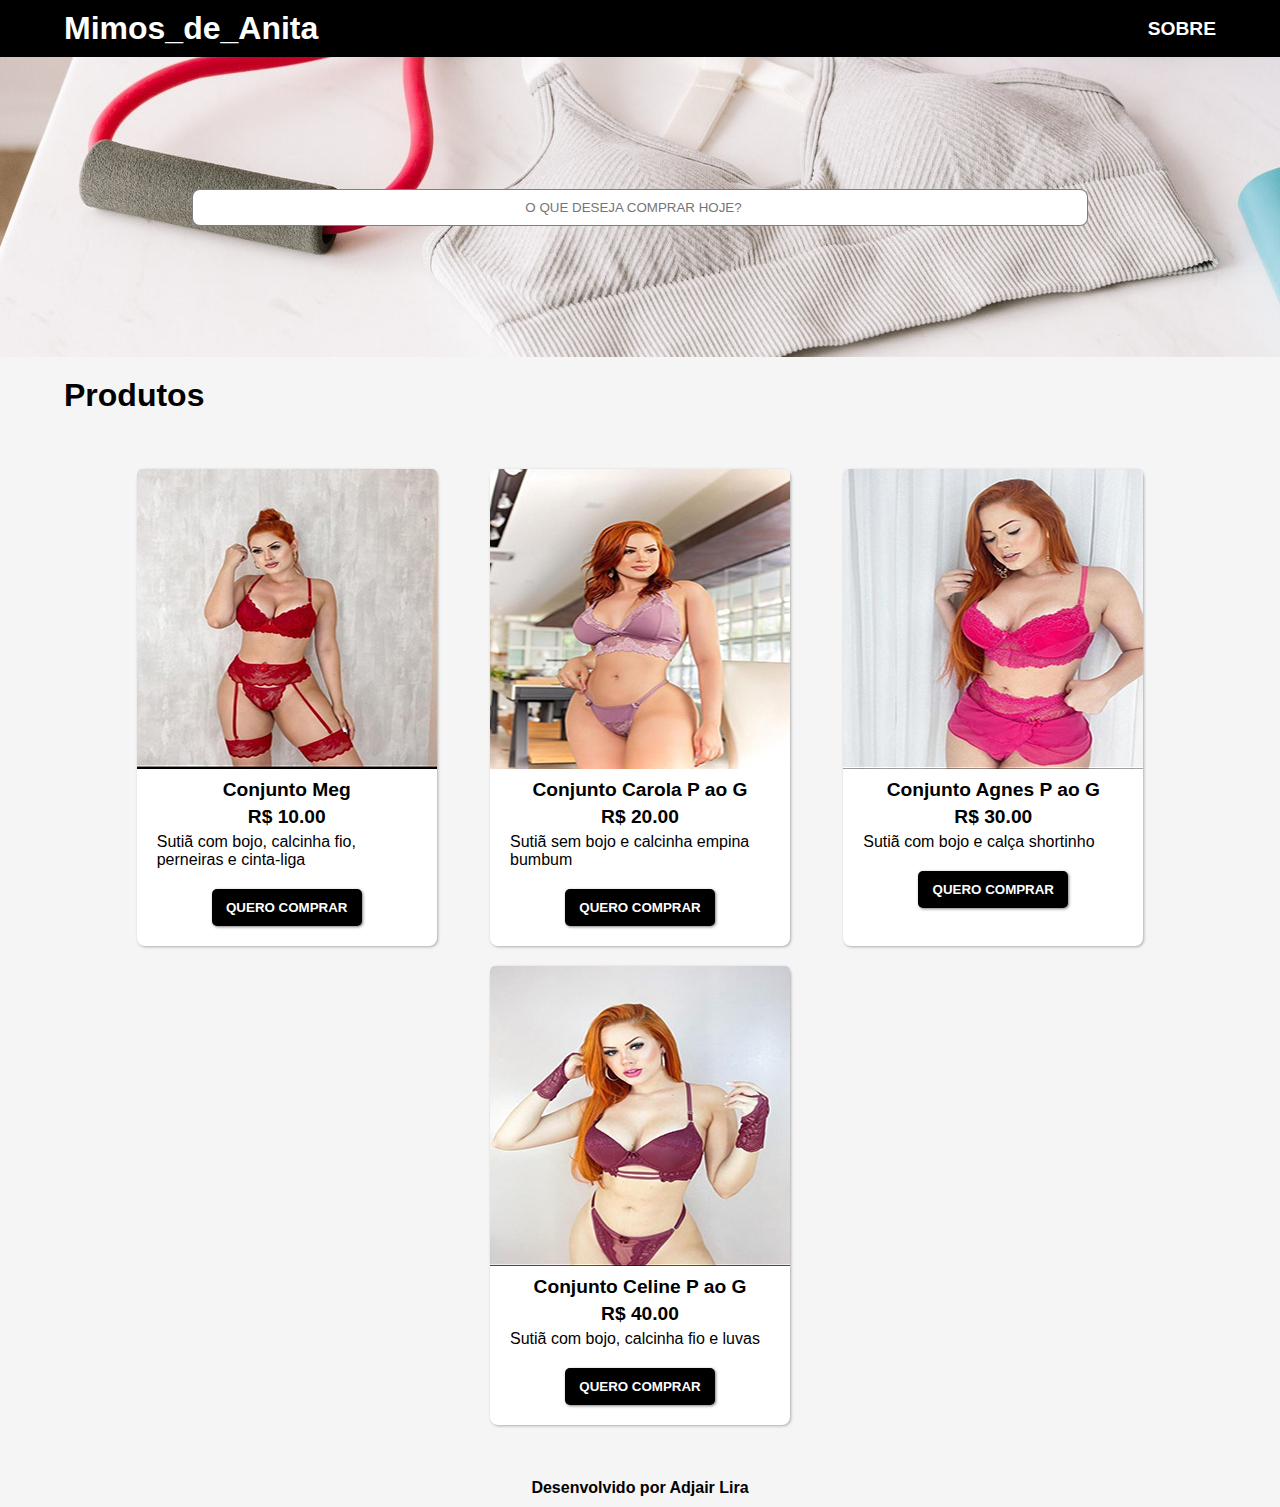
<file: index.html>
<!DOCTYPE html>
<html lang="pt-br">
<head>
    <meta charset="UTF-8"><!--permite renderizar com caracteres especiais(~, ^, `, ´, etc.)-->
    <meta http-equiv="X-UA-Compatible" content="IE=edge">
    <meta name="viewport" content="width=device-width, initial-scale=1.0"><!--habilita a responsividade do site-->
    <link rel="shortcut icon" href="anita.ico" type="image/x-icon">
    <link rel="stylesheet" href="css/style.css">
    <title>Mimos de Anita - Moda Íntima e Roupas de Dormir | Mimos_de_Anita</title>
</head>
<body>
    <!--cabeçalho-->
    <header>
        <nav><!--nav tag de navegação-->
            <!--div é uma tag de divisao do layout-->
            <div class="container"><!--a classe container centraliza, alinha as divs no bory-->
                <a href="index.html" class="logo">
                    <h1>Mimos_de_Anita</h1>
                </a>
                <div class="menu">
                    <ul><!--cria uma lista não ordenada-->
                        <li><!--cria itens para lista-->
                            <a href="sobre.html">SOBRE</a>
                        </li>

                    </ul>
                </div>
            </div>
        </nav>
        <!--criar barra de pesquisa -->
        <section class="hero">
            <div class="container">
                <form id="formSearch">
                    <input type="search" placeholder="O QUE DESEJA COMPRAR HOJE?" name="inputSearch" id="inputSearch">
                </form>
            </div>

        </section>

    </header>
    <!--cria a área dos produtos-->
    <main>
        <div class="container">
            <h3>Produtos</h3>

            <section class="produtos" id="product-div"></section>

            <div class="modal hide">
                <form action="#" class="modal-form" id="form-product">
                    <div class="form-group">
                        <label for="title">Produto</label>
                        <input type="text" name="title" id="title" class="form-control" placeholder="Ex.: Produto 01"required="required">
                    </div>
                    <div class="form-group">
                        <label for="quantity">Quantidade</label>
                        <input type="number" name="quantity" id="quantity" class="form-control" placeholder="Ex.: 1"required="required" min="1">
                    </div>
                    <div class="form-group">
                        <label for="name">Seu nome</label>
                        <input type="text" name="name" id="name" class="form-control" placeholder="Ex.: Adjair Lira"required="required">
                    </div>
                    <div class="form-group">
                        <label for="address">Endereço</label>
                        <input type="text" name="address" id="address" class="form-control" placeholder="Ex.: Rua: Tal, nº x"required="required">
                    </div>
                    <div class="form-group">
                        <label for="payment">Pagamento</label>
                        <select name="payment" id="payment" class="form-control">
                            <option value="dinheiro">Dinheiro</option>
                            <option value="cartao">Cartão de crédito</option>
                            <option value="cartao">Pix</option>
                            <option value="cartao">Boleto</option>
                        </select>
                    </div>

                    <div class="btn-group">
                        <button type="submit" class="btn btn-success">Finaizar pedido</button>
                        <button type="button" class="btn btn-danger" onclick="modalTrigger()">Cancelar</button>
                    </div>

                </form>
            </div>

                <!--coloca as imagens dos produtos e suas descrições-->
                <!--<article class="produto">
                    <img src="imagens/imagem1.jpg" alt="produto 01">
                    <h4>Produto 01</h4>
                    <h4>R$ 10,00</h4>
                    <p>Lorem ipsum dolor sit amet.</p>
                    <button type="button">Comprar</button>
                </article>
                <article class="produto">
                    <img src="imagens/imagem2.jpg" alt="produto 02">
                    <h4>Produto 02</h4>
                    <h4>R$ 15,00</h4>
                    <p>Lorem ipsum dolor sit amet.</p>
                    <button type="button">Comprar</button>
                </article>
                <article class="produto">
                    <img src="imagens/imagem3.jpg" alt="produto 03">
                    <h4>Produto 03</h4>
                    <h4>R$ 20,00</h4>
                    <p>Lorem ipsum dolor sit amet.</p>
                    <button type="button">Comprar</button>
                </article>
                <article class="produto">
                    <img src="imagens/imagem4.jpg" alt="produto 04">
                    <h4>Produto 04</h4>
                    <h4>R$ 30,00</h4>
                    <p>Lorem ipsum dolor sit amet.</p>
                    <button type="button">Comprar</button>
                </article>-->

            
        </div>
    </main>
    
    <footer>
        <div class="container">
            <p>Desenvolvido por Adjair Lira</p>
        </div>
    </footer>

    <script src="javascript/produtos.js"></script>
    <script src="javascript/app.js"></script>
    
</body>
</html>
</file>
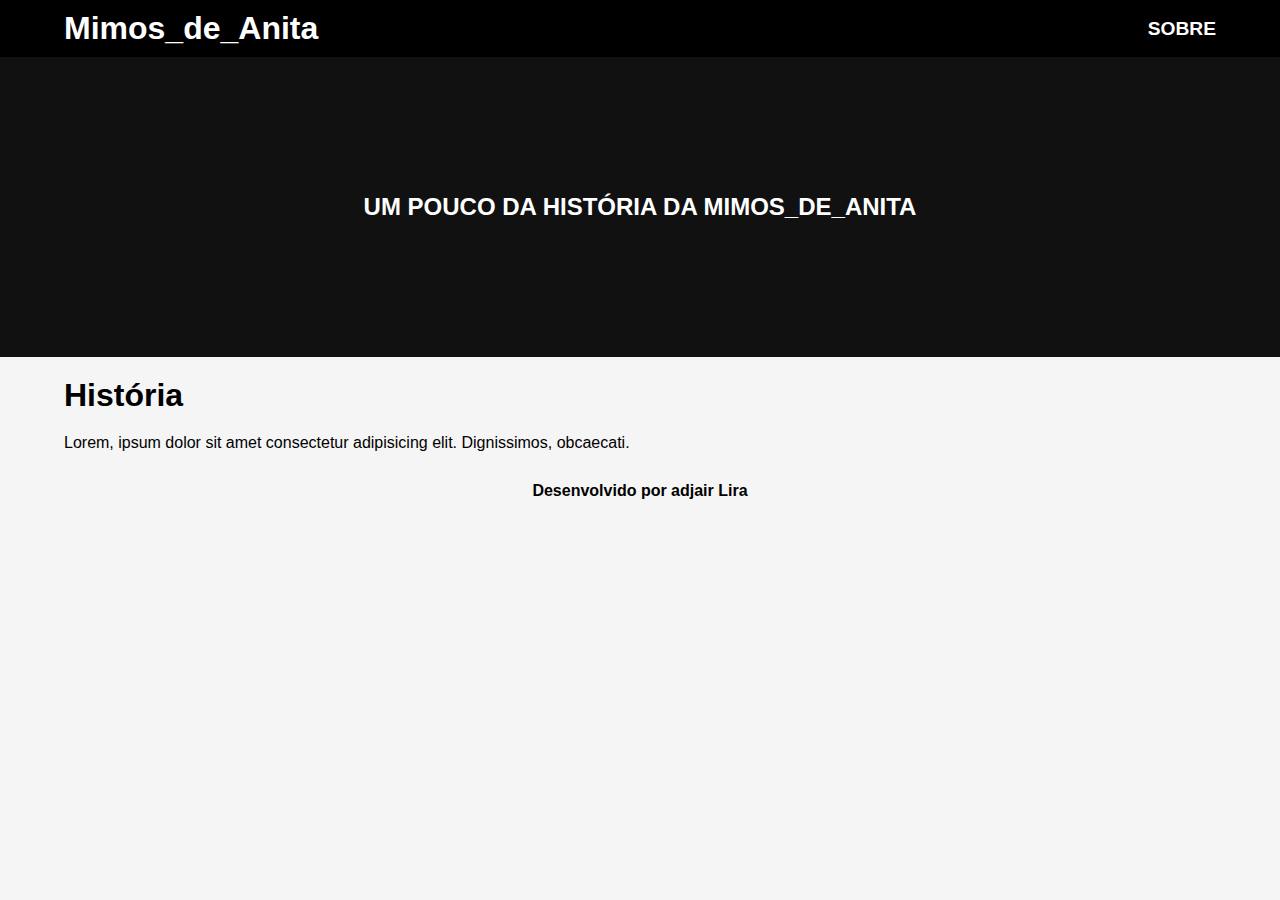
<file: sobre.html>
<!DOCTYPE html>
<html lang="pt-br">
<head>
    <meta charset="UTF-8">
    <meta http-equiv="X-UA-Compatible" content="IE=edge">
    <meta name="viewport" content="width=device-width, initial-scale=1.0">
    <title>Mimos de Anita - Moda Íntima e Roupas de Dormir | Mimos_de_Anita</title>
    <link rel="stylesheet" href="css/style.css">
</head>
<body>
    <header>
        <nav>
            <div class="container">
                <a href="index.html" class="logo">
                    <h1>Mimos_de_Anita</h1>
                </a>
                <div class="menu">
                    <Ul>
                        <li>
                            <a href="sobre.html">SOBRE</a>
                        </li>
                    </ul>
                </div>
            </div>
        </nav>
        <section class="hero-sobre">
            <div class="container">
                <h2>UM POUCO DA HISTÓRIA DA MIMOS_DE_ANITA</h2>
            </div>
        </section>
    </header>
    <main>
        <div class="container">
            <section>
                <h3>História</h3>
                <p>Lorem, ipsum dolor sit amet consectetur adipisicing elit. Dignissimos, obcaecati.</p>
            </section>
        </div>
    </main>

    <footer>
        <div class="container">
            <p>Desenvolvido por adjair Lira</p>
        </div>
    </footer>
    
</body>
</html>
</file>
<file: css/style.css>
/*seletor global*/
* {
    margin: 0;
    padding: 0;
    box-sizing: border-box;
}
html, body {
    font-family: helvetica, sans-serif;
    font-size: 1rem;/*rem e uma medida relativa que se adapta ao tamanho da tela do navegador*/
    color: #000000;
    background-color: #f5f5f5;

}
/*estilo de tudo cabeçalho*/
header nav {
    background-color: #000;
    padding: 10px 0;/*10px em cima e em baixo e 0 nas laterais*/
}
/*estilo da palavra SOBRE*/
header nav .menu ul li a {
    color: #fff;
    text-decoration: none;/*tira a linha do href*/
    font-weight: bold;/*deixa em negrito*/
    font-size: 1.2rem;
}

header nav .logo {
    color: #fff;
    text-decoration: none;
}
/*formatação do SOBRE*/
header nav .container {
    display: flex;
    align-items: center;
    justify-content: space-between;
}

header .hero {
    background-image: url("../imagens/imghero.jpg");
    background-size: cover;/*a img se adequa ao tamanho da view*/
    background-repeat: no-repeat;/*a imagem não repeti no fundo*/
    background-position: center;/* a imagem fica centralizada*/
    height: 300px;
    /*desce pra o centro a barra de pesquisa(hero)*/
    display: flex;
    justify-content: center;
    align-items: center;
}

/*centraliza a barra de formulário*/
header .hero #formSearch {
    display: flex;
    justify-content: center;
    align-items: center;
}

header .hero #formSearch input {
    width: 70vw;/*usa 70% da largura view*/
    padding: 10px; /*pra todos os lados do input*/
    border-radius: 8px;
    border: 1px solid rgba(0, 0, 0, 0.5);
    text-align: center;

}

main {
    margin: 20px 0px;/*20px em cima e embaixo e 0px nos lados*/ 
}

/*posicionamento dos produtos*/
main .container .produtos {
    display: flex;
    flex-direction: row;
    flex-wrap: wrap;
    width: 100%;
    float: left;
    padding: 3% 4%;
    

} 

/*article {
    width: 300px;
}*/

.produto {
    background-color: #fff;
    margin-bottom: 20px;
    display: flex;
    flex-direction: column;
    border-radius: 8px;
    box-shadow: 1px 1px 3px rgba(0, 0, 0, 0.3);
    transition: 0.3 ease;
}

.produto:hover {
    background-color: #f5f5f5;
}

.produto img {
    /*width: 300px;
    height: 300px;*/
    border-radius: 5px 5px 0px 0px;/*S.E.  S.D.  I.E.  I.D.*/ 
    margin-bottom: 10px; 
}

/*estilo dos produtos*/
main .container h3 {
    font-size: 2rem;
    margin-bottom: 20px;/*margem abaixo do h3*/
}

.produto h4 {
    padding: 0px 20px; /*0px em cima e em baixo/20px nos lados*/
    text-align: center;
    font-size: 1.2rem;
    margin-bottom: 5px;
}

.produto p {
    padding: 0px 20px;
    font-size: 1rem;
}

.produto button {
    width: 50%;/*pega 50% do elemento pai(.prato)*/
    margin: 20px auto;
    padding: 10px;
    font-weight: bold;/*negrito*/
    border-radius: 5px;
    border: 1px solid rgba(0, 0, 0, 0.5);
    text-transform: uppercase;/*maiúsculas*/
    background-color: #000;
    color: #fff;
    cursor: pointer;
    box-shadow: 1px 1px 3px rgba(0, 0, 0, 0.5);
    transition: 0.5s ease;
}

.produto button:hover {
    background-color: #dedede;
    color: #000;
}

footer {
    padding: 10px 0px;
}

footer .container {
    text-align: center;
    font-weight: bold;
}

.hero-sobre {
    height: 300px;
    background-color: #111;
    color: #fff;
    display: flex;
    justify-content: center;
    align-items: center;
}

/*centralizar o texto "Um pouco da historia de Mimos_de_Anita" dentro do container*/
.hero-sobre .container {
    display: flex;
    justify-content: center;
    align-items: center;
}

@media screen and (min-width: 600px) {
    main .container .produtos {
        flex-direction: row;
        justify-content: space-around;
        /*flex-wrap: wrap;*/
    }

    main .container .produtos .produto {
    
        width: 300px;
    }
}

/* estilização do modal */
.modal {
    position: fixed;
    /*position: fixed;*/
    width: 70%;
    left: 15%;
    top: 20%;
    background: #fff;
    padding: 40px;
    border-radius: 8px;
    box-shadow: 1px 1px 3px rgba(0, 0, 0, 0.5);
}

/* Form product */
.form-group {
    width: 100%;
    display: flex;
    flex-direction: column;
    margin-bottom: 15px;
}

.form-control {
    padding: 10px;
    border-radius: 5px;
    border: 1px solid rgba(0,0 ,0 , 0.3);
    background: #fff;
    box-shadow: 1px 1px 3px rgba(0, 0, 0, 0.3);
}

.btn {
    border: none;
    padding: 10px;
    font-weight: bold;
    font-size: 1rem;
    border-radius: 5px;
    box-shadow: 1px 1px 5px rgba(0, 0, 0, 0.3);
    cursor: pointer;
}

.btn:hover {
    opacity: 0.05;
}

.btn-success {
    background: green;
    color: #fff;
}

.btn-danger {
    background: red;
    color: #fff;
}

/* ocultar o formulário modal*/
.hide {
    display: none;
}

.container {
    width: 90vw;/*view width usa a largaura relativa da tela atual*/
    margin: 0px auto;
}
</file>
